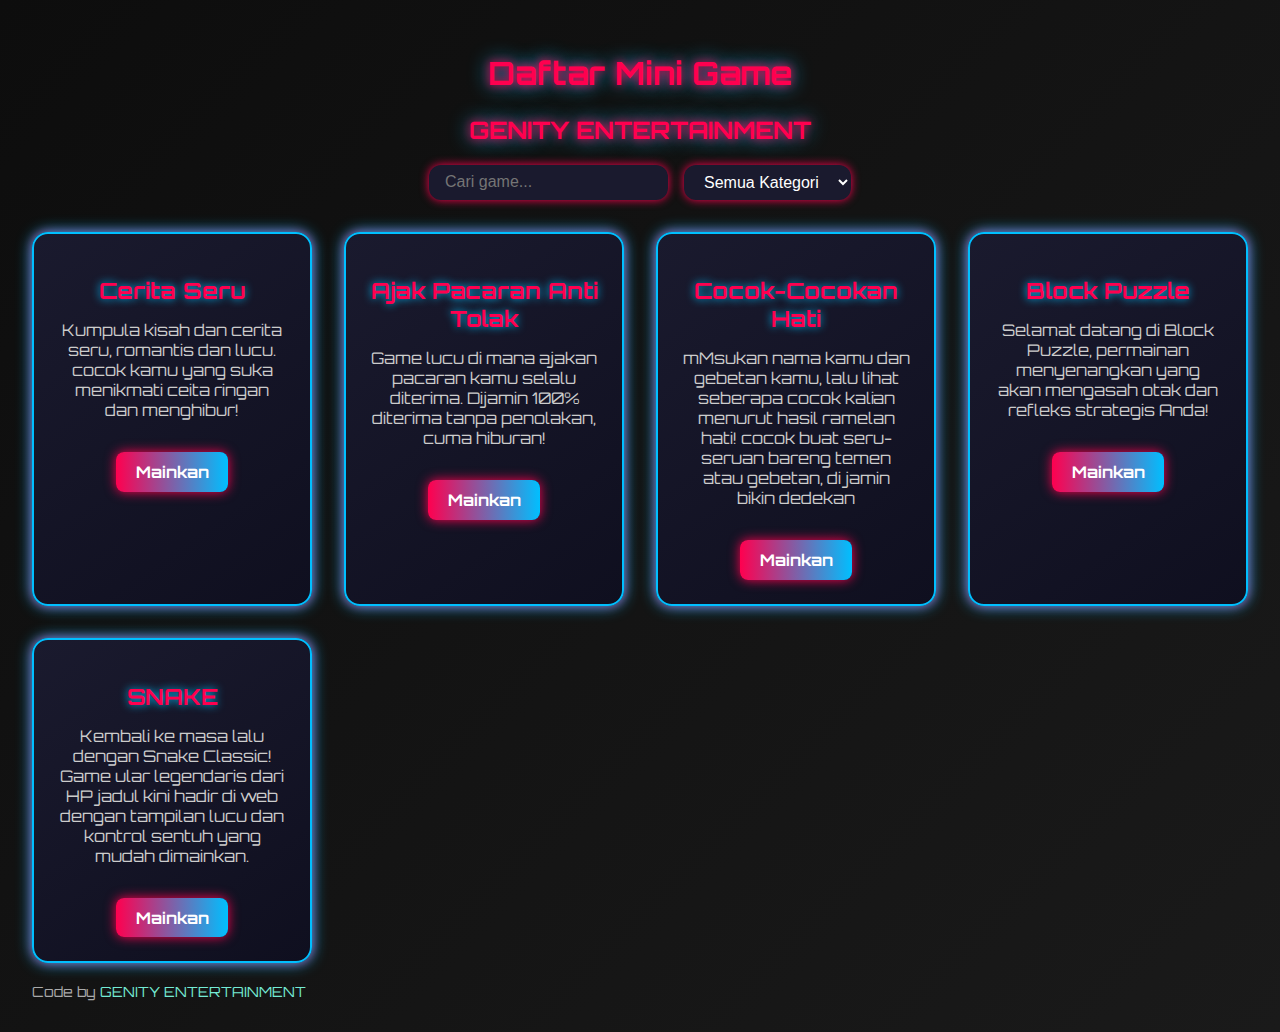
<file: index.html>
<!DOCTYPE html>
<html lang="id">
<head>
  <meta charset="UTF-8" />
  <meta name="viewport" content="width=device-width, initial-scale=1.0"/>
  <title>Daftar Mini Game</title>
  <link rel="stylesheet" href="style.css" />
</head>
<body>

  <h1>Daftar Mini Game</h1>
  <h2>GENITY ENTERTAINMENT</h2>

  <div class="controls">
    <input type="text" id="searchInput" placeholder="Cari game..." />
    <select id="categoryFilter">
      <option value="all">Semua Kategori</option>
      <option value="love">Love</option>
      <option value="interaktif">Interaktif</option>
      <option value="puzzle">Puzzle</option>
      <option value="klasik">Klasik</option>
    </select>
  </div>

  <div class="game-list" id="gameList">
    <!-- Diisi oleh JS -->
  </div>

  <script src="script.js"></script>

  <footer style="margin-top: 20px; font-size: 14px; color: #aaa;">
  Code by <a href="https://www.genityent.biz.id" target="_blank" style="color: #74ebd5; text-decoration: none;">GENITY ENTERTAINMENT</a>
  </footer>
</body>
</html>
</file>
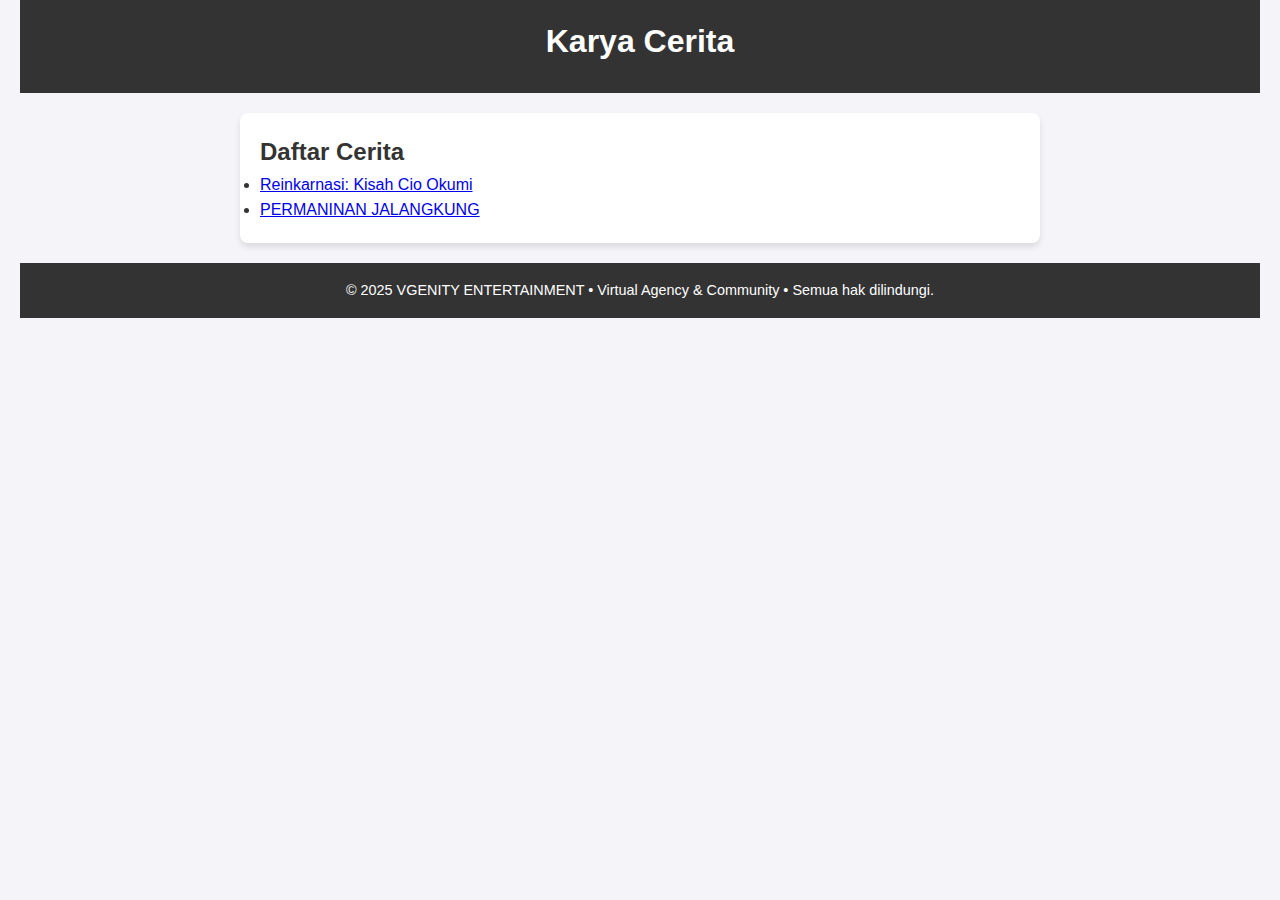
<file: story/index.html>
<!DOCTYPE html>
<html lang="id">
<head>
    <meta charset="UTF-8" />
    <meta name="viewport" content="width=device-width, initial-scale=1.0" />
    <link rel="stylesheet" href="style.css" />
    <title>Karya Cerita</title>
</head>
<body>
    <header>
        <h1>Karya Cerita</h1>
    </header>

    <main>
        <section id="daftar-cerita">
            <h2>Daftar Cerita</h2>
            <ul>
                <li><a href="cerita1.html">Reinkarnasi: Kisah Cio Okumi</a></li>
                <li><a href="cerita2.html">PERMANINAN JALANGKUNG</a></li>
            </ul>
        </section>
    </main>

    <footer>
        <p>&copy; 2025 VGENITY ENTERTAINMENT • Virtual Agency & Community • Semua hak dilindungi.</p>
    </footer>
</body>
</html>
</file>
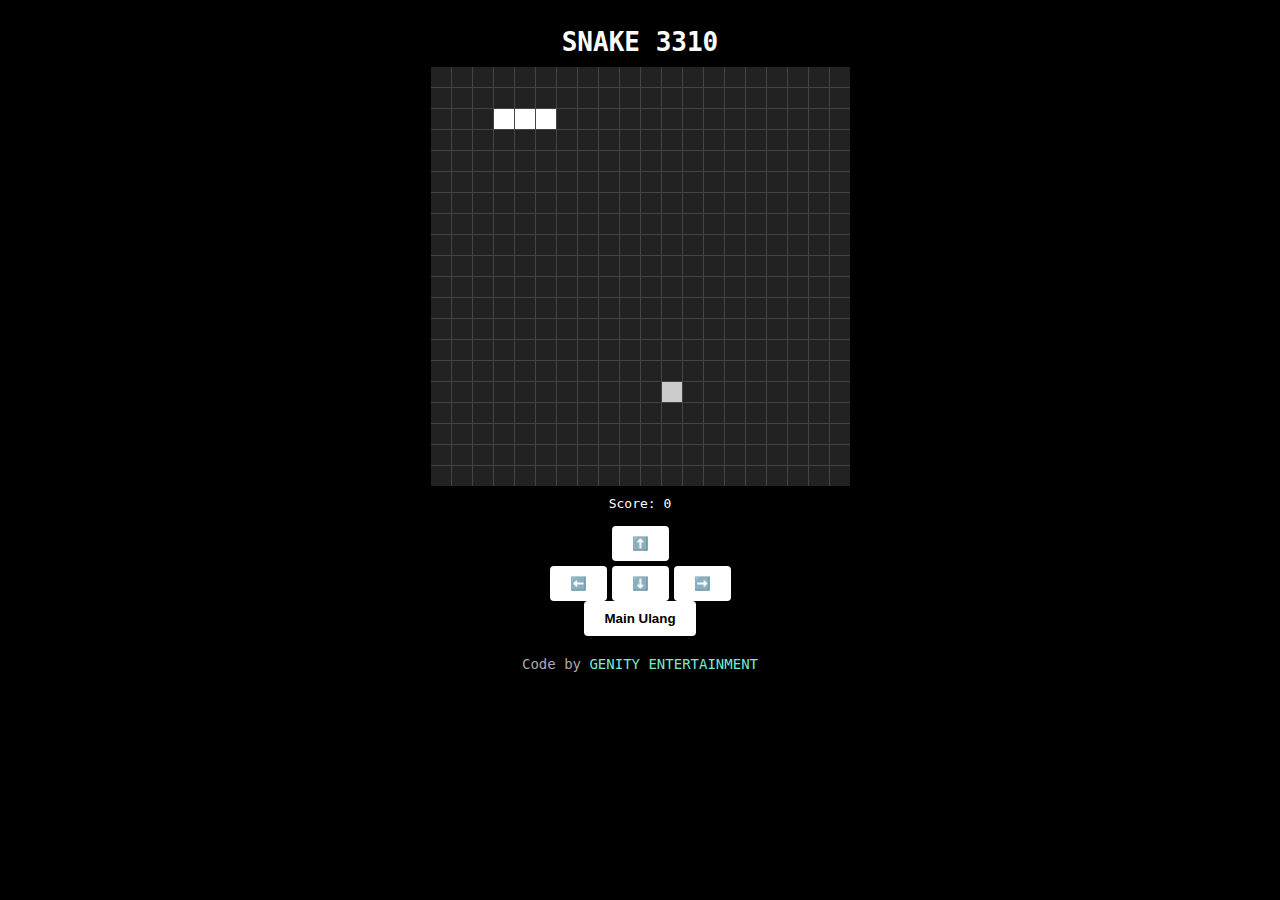
<file: Klasik/snake.html>
<!DOCTYPE html>
<html lang="id">
<head>
  <meta charset="UTF-8" />
  <meta name="viewport" content="width=device-width, initial-scale=1.0"/>
  <title>Snake 3310</title>
  <style>
    body {
      background: black;
      color: white;
      font-family: monospace;
      display: flex;
      flex-direction: column;
      align-items: center;
      padding: 10px;
      margin: 0;
    }

    h1 {
      margin-bottom: 10px;
    }

    #game {
      display: grid;
      grid-template-columns: repeat(20, 20px);
      grid-template-rows: repeat(20, 20px);
      gap: 1px;
      background: #444;
    }

    .cell {
      width: 20px;
      height: 20px;
      background: #222;
    }

    .snake {
      background: white;
    }

    .food {
      background: #ccc;
    }

    #controls {
      margin-top: 15px;
      display: flex;
      flex-direction: column;
      gap: 5px;
    }

    .row {
      display: flex;
      justify-content: center;
      gap: 5px;
    }

    button {
      padding: 10px 20px;
      font-weight: bold;
      background: white;
      color: black;
      border: none;
      cursor: pointer;
      border-radius: 4px;
    }

    #score {
      margin-top: 10px;
    }

    @media (max-width: 600px) {
      #game {
        transform: scale(0.9);
      }

      button {
        padding: 8px;
        font-size: 14px;
      }
    }
  </style>
</head>
<body>
  <h1>SNAKE 3310</h1>
  <div id="game"></div>
  <div id="score">Score: 0</div>

  <!-- Kontrol Arah -->
  <div id="controls">
    <div class="row"><button onclick="setDir('up')">⬆️</button></div>
    <div class="row">
      <button onclick="setDir('left')">⬅️</button>
      <button onclick="setDir('down')">⬇️</button>
      <button onclick="setDir('right')">➡️</button>
    </div>
  </div>

  <button onclick="startGame()">Main Ulang</button>

  <!-- Suara -->
  <audio id="eat-sound" src="https://cdn.pixabay.com/download/audio/2022/03/28/audio_c3be1a349f.mp3?filename=beep-6-96244.mp3"></audio>
  <audio id="crash-sound" src="https://cdn.pixabay.com/download/audio/2023/03/24/audio_87e8be10db.mp3?filename=error-126627.mp3"></audio>

  <script>
    const game = document.getElementById("game");
    const scoreDisplay = document.getElementById("score");
    const eatSound = document.getElementById("eat-sound");
    const crashSound = document.getElementById("crash-sound");

    const width = 20;
    const height = 20;
    const cells = [];
    let snake = [42, 41, 40];
    let direction = 1;
    let food = 0;
    let score = 0;
    let interval;

    function createBoard() {
      game.innerHTML = "";
      cells.length = 0;
      for (let i = 0; i < width * height; i++) {
        const cell = document.createElement("div");
        cell.classList.add("cell");
        game.appendChild(cell);
        cells.push(cell);
      }
    }

    function drawSnake() {
      cells.forEach(c => c.classList.remove("snake"));
      snake.forEach(i => cells[i].classList.add("snake"));
    }

    function moveSnake() {
      const head = snake[0];
      const newHead = head + direction;

      if (
        newHead < 0 || newHead >= width * height ||
        (direction === 1 && head % width === width - 1) ||
        (direction === -1 && head % width === 0) ||
        snake.includes(newHead)
      ) {
        crashSound.play();
        clearInterval(interval);
        alert("Game Over! Skor: " + score);
        return;
      }

      snake.unshift(newHead);
      if (newHead === food) {
        score += 10;
        scoreDisplay.textContent = "Score: " + score;
        eatSound.play();
        spawnFood();
      } else {
        snake.pop();
      }
      drawSnake();
    }

    function spawnFood() {
      do {
        food = Math.floor(Math.random() * width * height);
      } while (snake.includes(food));
      cells.forEach(c => c.classList.remove("food"));
      cells[food].classList.add("food");
    }

    function handleKey(e) {
      if (e.key === "ArrowUp" && direction !== width) direction = -width;
      if (e.key === "ArrowDown" && direction !== -width) direction = width;
      if (e.key === "ArrowLeft" && direction !== 1) direction = -1;
      if (e.key === "ArrowRight" && direction !== -1) direction = 1;
    }

    function setDir(dir) {
      if (dir === "up" && direction !== width) direction = -width;
      if (dir === "down" && direction !== -width) direction = width;
      if (dir === "left" && direction !== 1) direction = -1;
      if (dir === "right" && direction !== -1) direction = 1;
    }

    function startGame() {
      createBoard();
      snake = [42, 41, 40];
      direction = 1;
      score = 0;
      scoreDisplay.textContent = "Score: 0";
      spawnFood();
      drawSnake();
      clearInterval(interval);
      interval = setInterval(moveSnake, 200);
    }

    window.addEventListener("keydown", handleKey);
    startGame();
  </script>

    <footer style="margin-top: 20px; font-size: 14px; color: #aaa;">
  Code by <a href="https://www.genityent.biz.id" target="_blank" style="color: #74ebd5; text-decoration: none;">GENITY ENTERTAINMENT</a>
  </footer>
  
</body>
</html>
</file>
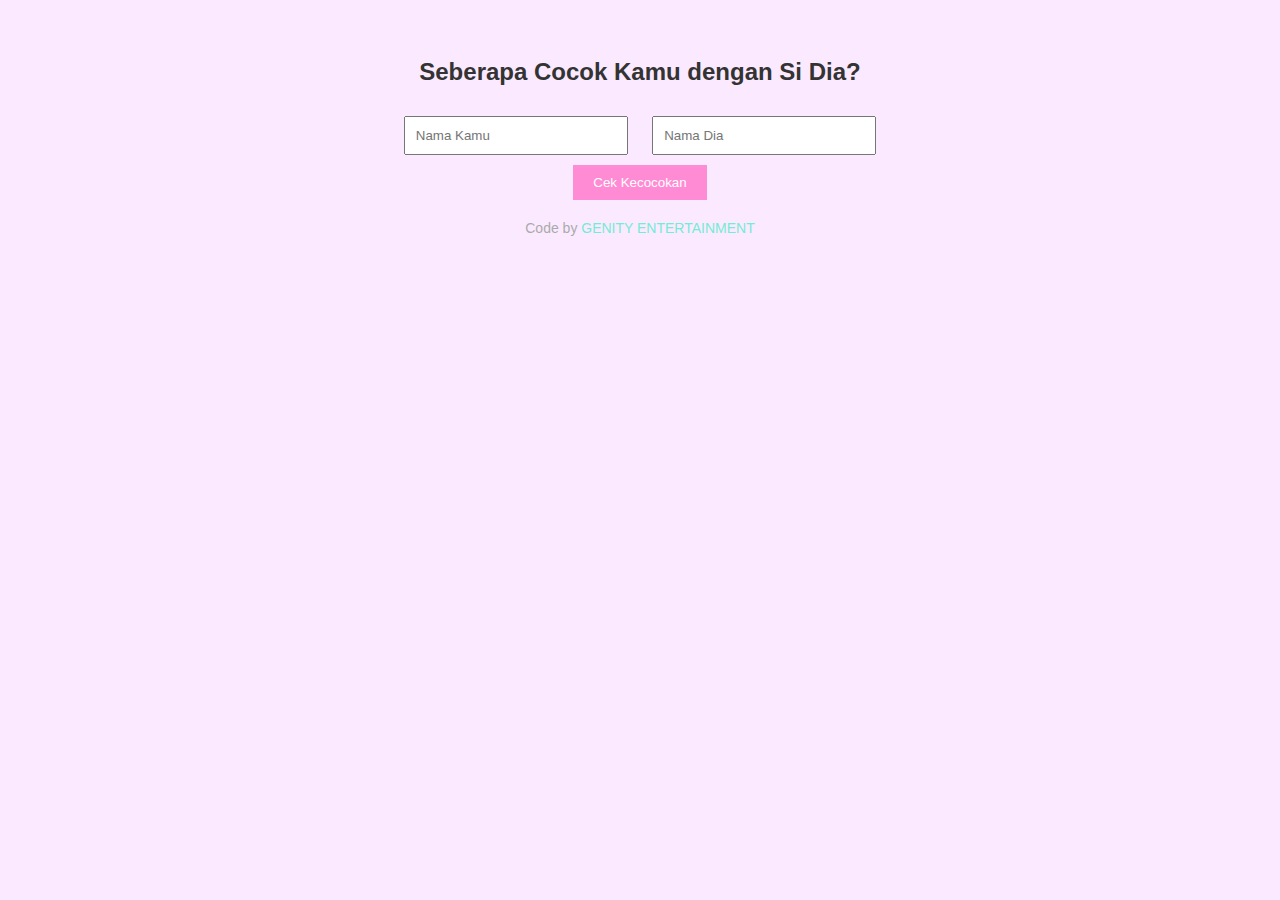
<file: love/cocokan hati.html>
<!DOCTYPE html>
<html lang="id">
<head>
  <meta charset="UTF-8" />
  <title>Kecocokan Pasangan</title>
  <style>
    body {
      font-family: 'Arial', sans-serif;
      text-align: center;
      background-color: #fbeaff;
      color: #333;
      padding: 30px;
      overflow-x: hidden;
    }

    input {
      padding: 10px;
      margin: 10px;
      width: 200px;
    }

    button {
      padding: 10px 20px;
      background-color: #ff8bd4;
      border: none;
      color: white;
      cursor: pointer;
    }

    .result {
      margin-top: 20px;
      font-size: 1.4em;
      font-weight: bold;
    }

    .romantis {
      color: #ff4da6;
    }

    .kecewa {
      color: #888;
    }

    .icon {
      position: fixed;
      font-size: 2em;
      animation: jatuh 2s linear forwards;
      pointer-events: none;
    }

    @keyframes jatuh {
      from {
        transform: translateY(-50px) rotate(0deg);
        opacity: 1;
      }
      to {
        transform: translateY(100vh) rotate(360deg);
        opacity: 0;
      }
    }

    /* Loading Heart */
    .loading {
      margin-top: 20px;
    }

    .heart-loader {
      width: 50px;
      height: 50px;
      margin: auto;
      position: relative;
      transform: rotate(-45deg);
      animation: pulse 1s infinite;
    }

    .heart-loader::before,
    .heart-loader::after {
      content: "";
      width: 50px;
      height: 50px;
      background: #ff4da6;
      border-radius: 50%;
      position: absolute;
    }

    .heart-loader::before {
      top: -25px;
      left: 0;
    }

    .heart-loader::after {
      left: 25px;
      top: 0;
    }

    @keyframes pulse {
      0%, 100% {
        transform: scale(1) rotate(-45deg);
      }
      50% {
        transform: scale(1.2) rotate(-45deg);
      }
    }

    #loadingContainer {
      display: none;
    }
  </style>
</head>
<body>

  <h2>Seberapa Cocok Kamu dengan Si Dia?</h2>
  <input type="text" id="nama1" placeholder="Nama Kamu">
  <input type="text" id="nama2" placeholder="Nama Dia">
  <br />
  <button id="cekBtn" onclick="cekCocok()">Cek Kecocokan</button>

  <div id="loadingContainer" class="loading">
    <div class="heart-loader"></div>
    <p>Menilai cinta kalian...</p>
  </div>

  <div class="result" id="hasil"></div>

  <!-- Suara -->
  <audio id="sukses" src="https://www.soundjay.com/human/applause-01.mp3"></audio>
  <audio id="gagal" src="https://www.soundjay.com/human/sigh-01.mp3"></audio>
  <audio id="musikLatar" src="https://www.soundhelix.com/examples/mp3/SoundHelix-Song-1.mp3"></audio>

  <script>
    function cekCocok() {
      const nama1 = document.getElementById("nama1").value.trim();
      const nama2 = document.getElementById("nama2").value.trim();
      const hasil = document.getElementById("hasil");
      const audioSukses = document.getElementById("sukses");
      const audioGagal = document.getElementById("gagal");
      const musikLatar = document.getElementById("musikLatar");
      const loading = document.getElementById("loadingContainer");
      const button = document.getElementById("cekBtn");

      if (!nama1 || !nama2) {
        hasil.innerHTML = "Masukkan kedua nama!";
        hasil.className = "result";
        return;
      }

      // Tampilkan loading dan mulai musik latar
      hasil.innerHTML = "";
      loading.style.display = "block";
      button.disabled = true;
      musikLatar.currentTime = 0;
      musikLatar.play();

      // Simulasi loading selama 5 detik
      setTimeout(() => {
        loading.style.display = "none";
        button.disabled = false;
        musikLatar.pause();

        const skor = Math.floor(Math.random() * 101);

        if (skor > 50) {
          hasil.className = "result romantis";
          hasil.innerHTML = `Cocok Banget! ❤️ Kecocokan: ${skor}%`;
          audioGagal.pause();
          audioGagal.currentTime = 0;
          audioSukses.play();
          efekCinta("💖");
        } else {
          hasil.className = "result kecewa";
          hasil.innerHTML = `Tidak Cocok 😢 Kecocokan: ${skor}%`;
          audioSukses.pause();
          audioSukses.currentTime = 0;
          audioGagal.play();
          efekCinta("💔");
        }

      }, 5000); // waktu loading: 5 detik
    }

    function efekCinta(ikon) {
      for (let i = 0; i < 20; i++) {
        const span = document.createElement("span");
        span.className = "icon";
        span.textContent = ikon;
        span.style.left = Math.random() * 100 + "vw";
        span.style.animationDuration = (1 + Math.random() * 1.5) + "s";
        document.body.appendChild(span);
        setTimeout(() => {
          span.remove();
        }, 2000);
      }
    }
  </script>

<footer style="margin-top: 20px; font-size: 14px; color: #aaa;">
  Code by <a href="https://www.genityent.biz.id" target="_blank" style="color: #74ebd5; text-decoration: none;">GENITY ENTERTAINMENT</a>
  </footer>

</body>
</html>
</file>
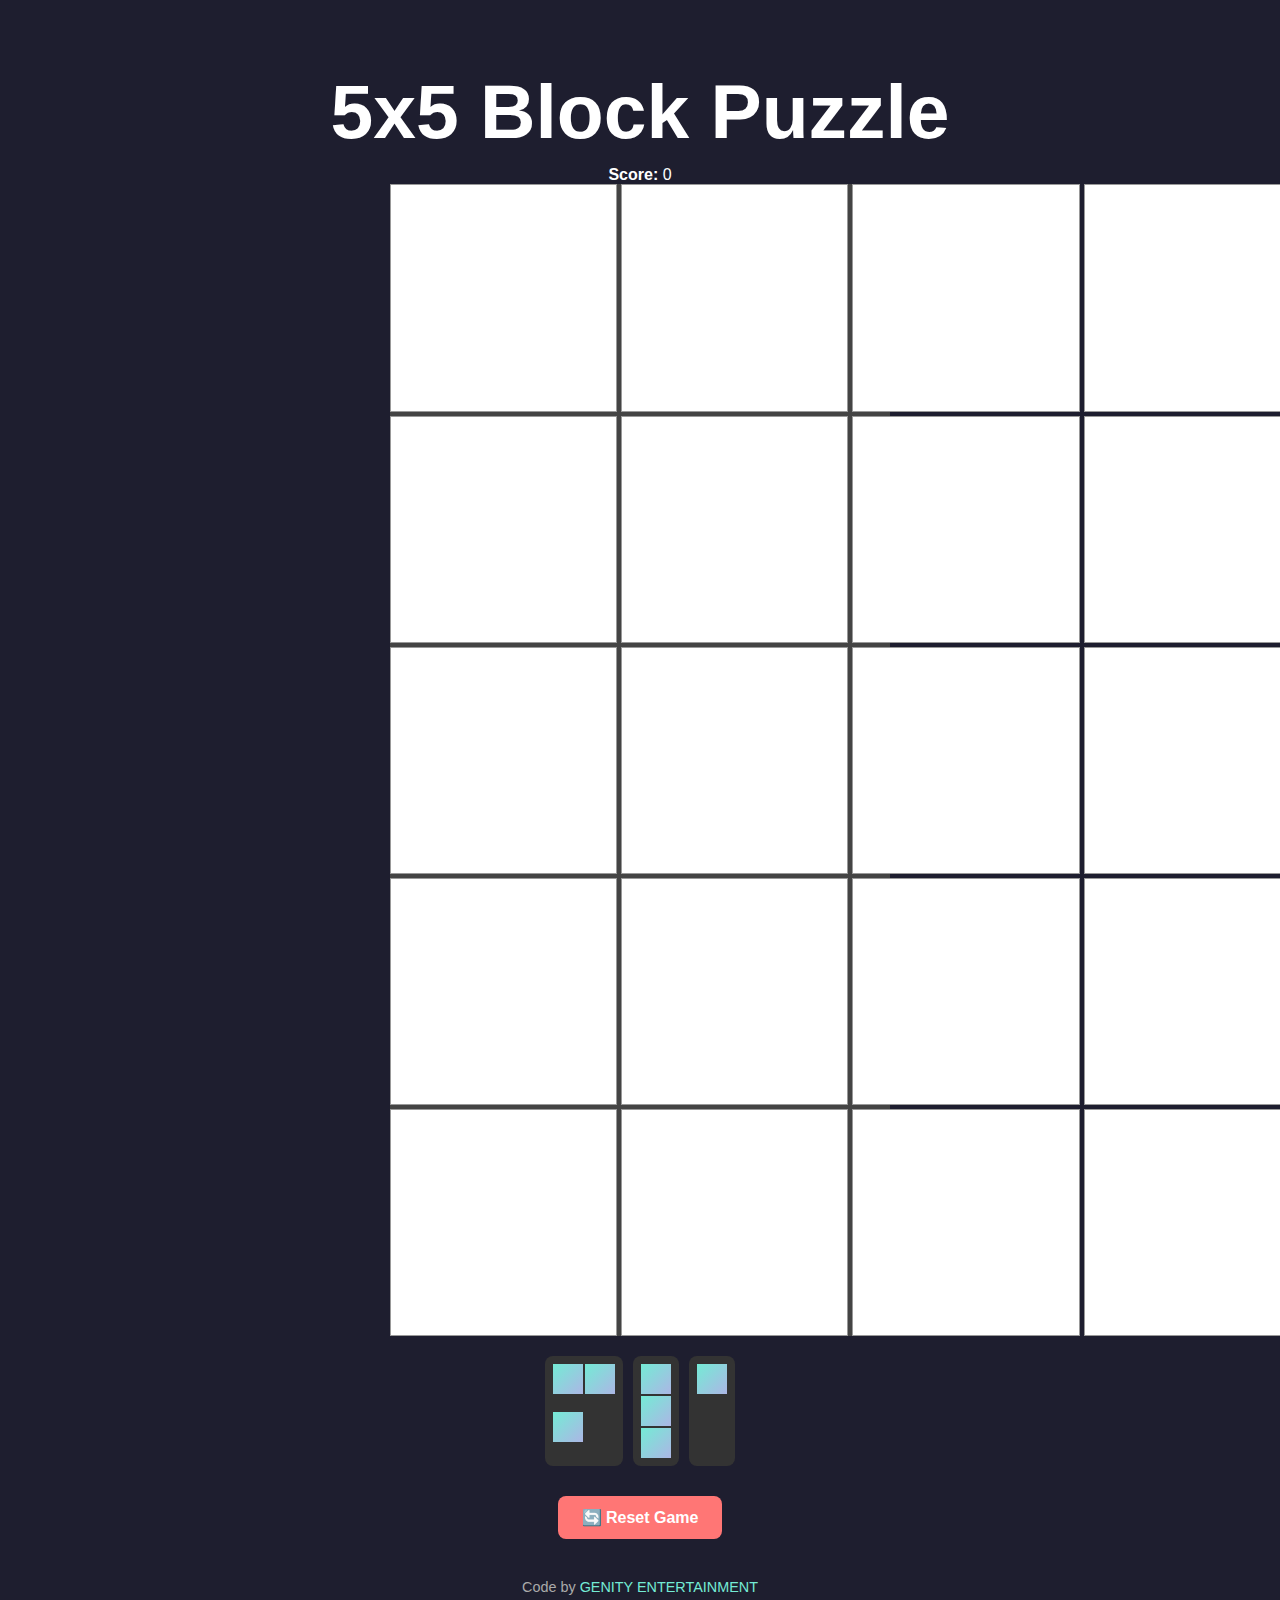
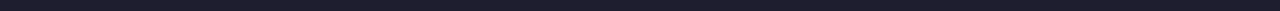
<file: puzzle/Block Puzzle.html>
<!DOCTYPE html>
<html lang="id">
<head>
  <meta charset="UTF-8" />
  <meta name="viewport" content="width=device-width, initial-scale=1.0"/>
  <title>5x5 Block Puzzle</title>
  <style>
    * {
      box-sizing: border-box;
    }

    body {
      background: #1e1e2f;
      color: white;
      font-family: sans-serif;
      text-align: center;
      margin: 0;
      padding: 1rem;
    }

    h1 {
      font-size: 6vw;
      margin-bottom: 10px;
    }

    .board {
      display: grid;
      grid-template-columns: repeat(5, 1fr);
      gap: 4px;
      width: 90vw;
      max-width: 500px;
      height: 90vw;
      margin: 0 auto 20px auto;
      background: #444;
    }

    .cell {
      background: white;
      border: 1px solid #999;
      aspect-ratio: 1 / 1;
    }

    .filled {
      background: linear-gradient(145deg, #00bcd4, #ff69b4);
    }

    .pieces {
      display: flex;
      flex-wrap: wrap;
      justify-content: center;
      gap: 10px;
      margin-bottom: 20px;
    }

    .piece {
      display: grid;
      gap: 2px;
      background: #333;
      padding: 8px;
      border-radius: 8px;
      cursor: pointer;
    }

    .piece-cell {
      width: 6vw;
      height: 6vw;
      max-width: 30px;
      max-height: 30px;
      background: linear-gradient(135deg, #74ebd5, #ACB6E5);
    }

    .piece.selected {
      outline: 3px solid #00bcd4;
    }

    #reset-btn {
      margin: 10px auto;
      padding: 12px 24px;
      background: #ff7675;
      color: white;
      border: none;
      border-radius: 8px;
      font-weight: bold;
      font-size: 1rem;
      cursor: pointer;
    }

    footer {
      margin-top: 30px;
      font-size: 0.9rem;
      color: #aaa;
    }

    footer a {
      color: #74ebd5;
      text-decoration: none;
    }
  </style>
</head>
<body>

  <h1>5x5 Block Puzzle</h1>
  <div><strong>Score:</strong> <span id="score">0</span></div>
  <div class="board" id="board"></div>
  <div class="pieces" id="pieces"></div>
  <button id="reset-btn">🔄 Reset Game</button>

  <audio id="place-sound" src="https://cdn.pixabay.com/download/audio/2022/03/15/audio_849f07084e.mp3?filename=click-124467.mp3"></audio>
  <audio id="clear-sound" src="https://cdn.pixabay.com/download/audio/2022/03/15/audio_2e1d3eebcd.mp3?filename=success-1-6297.mp3"></audio>

  <script>
    const boardSize = 5;
    const board = document.getElementById("board");
    const piecesContainer = document.getElementById("pieces");
    const scoreDisplay = document.getElementById("score");
    const placeSound = document.getElementById("place-sound");
    const clearSound = document.getElementById("clear-sound");
    const resetBtn = document.getElementById("reset-btn");

    let score = 0;
    let selectedShape = null;

    const allPieces = [
      [[1, 1, 1]],
      [[1], [1], [1]],
      [[1, 1], [1, 0]],
      [[1, 1], [0, 1]],
      [[1, 1], [1, 1]],
      [[1]],
    ];

    function createBoard() {
      board.innerHTML = "";
      for (let i = 0; i < boardSize * boardSize; i++) {
        const cell = document.createElement("div");
        cell.classList.add("cell");
        cell.dataset.index = i;

        cell.addEventListener("click", () => {
          if (selectedShape) {
            const x = i % boardSize;
            const y = Math.floor(i / boardSize);
            if (placePiece(selectedShape, x, y)) {
              selectedShape = null;
              document.querySelectorAll(".piece").forEach(p => p.classList.remove("selected"));
              currentPieces = getRandomPieces();
              renderPieces();
              if (!canPlaceAnyPiece()) {
                setTimeout(() => alert("Game Over! Skor kamu: " + score), 100);
              }
            }
          }
        });

        board.appendChild(cell);
      }
    }

    function getRandomPieces() {
      let result = [];
      for (let i = 0; i < 3; i++) {
        const idx = Math.floor(Math.random() * allPieces.length);
        result.push(allPieces[idx]);
      }
      return result;
    }

    function renderPieces() {
      piecesContainer.innerHTML = "";
      currentPieces.forEach((shape) => {
        const piece = document.createElement("div");
        piece.classList.add("piece");
        piece.dataset.shape = JSON.stringify(shape);
        piece.style.gridTemplateColumns = `repeat(${shape[0].length}, auto)`;

        shape.forEach(row => {
          row.forEach(cell => {
            const block = document.createElement("div");
            block.classList.add("piece-cell");
            if (!cell) block.style.visibility = "hidden";
            piece.appendChild(block);
          });
        });

        piece.addEventListener("click", () => {
          selectedShape = shape;
          document.querySelectorAll(".piece").forEach(p => p.classList.remove("selected"));
          piece.classList.add("selected");
        });

        piecesContainer.appendChild(piece);
      });
    }

    function placePiece(shape, x, y) {
      const cells = document.querySelectorAll(".cell");

      for (let row = 0; row < shape.length; row++) {
        for (let col = 0; col < shape[row].length; col++) {
          if (shape[row][col]) {
            const boardX = x + col;
            const boardY = y + row;
            if (
              boardX >= boardSize || boardY >= boardSize ||
              boardX < 0 || boardY < 0 ||
              cells[boardY * boardSize + boardX].classList.contains("filled")
            ) {
              return false;
            }
          }
        }
      }

      for (let row = 0; row < shape.length; row++) {
        for (let col = 0; col < shape[row].length; col++) {
          if (shape[row][col]) {
            const idx = (y + row) * boardSize + (x + col);
            cells[idx].classList.add("filled");
          }
        }
      }

      placeSound.play();
      checkLines();
      return true;
    }

    function checkLines() {
      const cells = document.querySelectorAll(".cell");

      for (let row = 0; row < boardSize; row++) {
        let full = true;
        for (let col = 0; col < boardSize; col++) {
          const idx = row * boardSize + col;
          if (!cells[idx].classList.contains("filled")) {
            full = false;
            break;
          }
        }
        if (full) {
          for (let col = 0; col < boardSize; col++) {
            const idx = row * boardSize + col;
            cells[idx].classList.remove("filled");
          }
          score += 10;
          scoreDisplay.textContent = score;
          clearSound.play();
        }
      }

      for (let col = 0; col < boardSize; col++) {
        let full = true;
        for (let row = 0; row < boardSize; row++) {
          const idx = row * boardSize + col;
          if (!cells[idx].classList.contains("filled")) {
            full = false;
            break;
          }
        }
        if (full) {
          for (let row = 0; row < boardSize; row++) {
            const idx = row * boardSize + col;
            cells[idx].classList.remove("filled");
          }
          score += 10;
          scoreDisplay.textContent = score;
          clearSound.play();
        }
      }
    }

    function canPlaceAnyPiece() {
      const cells = document.querySelectorAll(".cell");
      for (const shape of currentPieces) {
        for (let y = 0; y < boardSize; y++) {
          for (let x = 0; x < boardSize; x++) {
            let canPlace = true;
            for (let row = 0; row < shape.length; row++) {
              for (let col = 0; col < shape[row].length; col++) {
                if (shape[row][col]) {
                  const boardX = x + col;
                  const boardY = y + row;
                  if (
                    boardX >= boardSize || boardY >= boardSize || boardX < 0 || boardY < 0 ||
                    cells[boardY * boardSize + boardX].classList.contains("filled")
                  ) {
                    canPlace = false;
                  }
                }
              }
            }
            if (canPlace) return true;
          }
        }
      }
      return false;
    }

    resetBtn.addEventListener("click", () => {
      document.querySelectorAll(".cell").forEach(cell => cell.classList.remove("filled"));
      score = 0;
      scoreDisplay.textContent = score;
      currentPieces = getRandomPieces();
      renderPieces();
    });

    // Mulai permainan
    createBoard();
    let currentPieces = getRandomPieces();
    renderPieces();
  </script>

  <footer>
    Code by <a href="https://www.genityent.biz.id" target="_blank">GENITY ENTERTAINMENT</a>
  </footer>
</body>
</html>
</file>
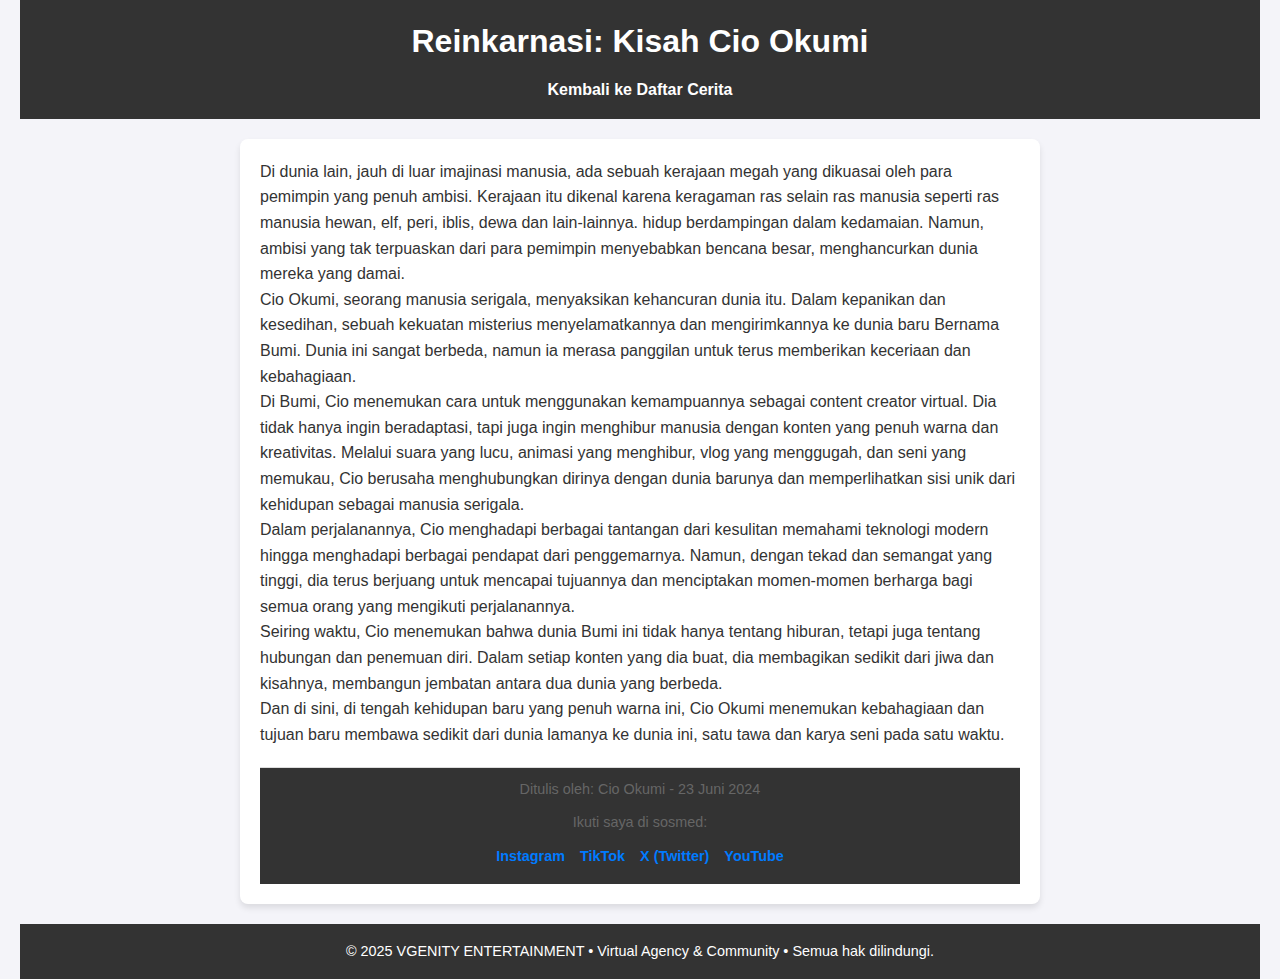
<file: story/cerita1.html>
<!DOCTYPE html>
<html lang="id">
<head>
    <meta charset="UTF-8" />
    <meta name="viewport" content="width=device-width, initial-scale=1.0" />
    <link rel="stylesheet" href="style.css" />
    <link rel="stylesheet" href="cerita.css" />
    <title>Reinkarnasi: Kisah Cio Okumi</title>
</head>
<body>
    <header>
        <h1>Reinkarnasi: Kisah Cio Okumi</h1>
        <nav>
            <a href="index.html">Kembali ke Daftar Cerita</a>
        </nav>
    </header>

    <main>
        <section id="cerita">
            <article>
                <!-- Konten cerita utama -->
                <p>Di dunia lain, jauh di luar imajinasi manusia, ada sebuah kerajaan megah yang dikuasai oleh para pemimpin yang penuh ambisi. Kerajaan itu dikenal karena keragaman ras selain ras manusia seperti ras manusia hewan, elf, peri, iblis, dewa dan lain-lainnya. hidup berdampingan dalam kedamaian. Namun, ambisi yang tak terpuaskan dari para pemimpin menyebabkan bencana besar, menghancurkan dunia mereka yang damai.</p>
                <p>Cio Okumi, seorang manusia serigala, menyaksikan kehancuran dunia itu. Dalam kepanikan dan kesedihan, sebuah kekuatan misterius menyelamatkannya dan mengirimkannya ke dunia baru Bernama Bumi. Dunia ini sangat berbeda, namun ia merasa panggilan untuk terus memberikan keceriaan dan kebahagiaan.</p>
                <p>Di Bumi, Cio menemukan cara untuk menggunakan kemampuannya sebagai content creator virtual. Dia tidak hanya ingin beradaptasi, tapi juga ingin menghibur manusia dengan konten yang penuh warna dan kreativitas. Melalui suara yang lucu, animasi yang menghibur, vlog yang menggugah, dan seni yang memukau, Cio berusaha menghubungkan dirinya dengan dunia barunya dan memperlihatkan sisi unik dari kehidupan sebagai manusia serigala.</p>
                <p>Dalam perjalanannya, Cio menghadapi berbagai tantangan dari kesulitan memahami teknologi modern hingga menghadapi berbagai pendapat dari penggemarnya. Namun, dengan tekad dan semangat yang tinggi, dia terus berjuang untuk mencapai tujuannya dan menciptakan momen-momen berharga bagi semua orang yang mengikuti perjalanannya.</p>
                <p>Seiring waktu, Cio menemukan bahwa dunia Bumi ini tidak hanya tentang hiburan, tetapi juga tentang hubungan dan penemuan diri. Dalam setiap konten yang dia buat, dia membagikan sedikit dari jiwa dan kisahnya, membangun jembatan antara dua dunia yang berbeda.</p>
                <p>Dan di sini, di tengah kehidupan baru yang penuh warna ini, Cio Okumi menemukan kebahagiaan dan tujuan baru membawa sedikit dari dunia lamanya ke dunia ini, satu tawa dan karya seni pada satu waktu.</p>

                <!-- Bagian bawah: Tanggal pembuatan dan akun sosial media -->
                <footer class="story-footer">
                    <p>Ditulis oleh: Cio Okumi - 23 Juni 2024</p>
                    <p>Ikuti saya di sosmed:</p>
                    <ul class="social-links">
                        <li><a href="https://www.instagram.com/chil_wolf">Instagram</a></li>
                        <li><a href="https://www.tiktok.com/@chil_wolf">TikTok</a></li>
                        <li><a href="https://x.com/chil_wolf">X (Twitter)</a></li>
                        <li><a href="https://www.youtube.com/@chil_wolf">YouTube</a></li>
                    </ul>
                </footer>
            </article>
        </section>
    </main>

    <footer>
        <p>&copy; 2025 VGENITY ENTERTAINMENT • Virtual Agency & Community • Semua hak dilindungi.</p>
    </footer>
</body>
</html>
</file>
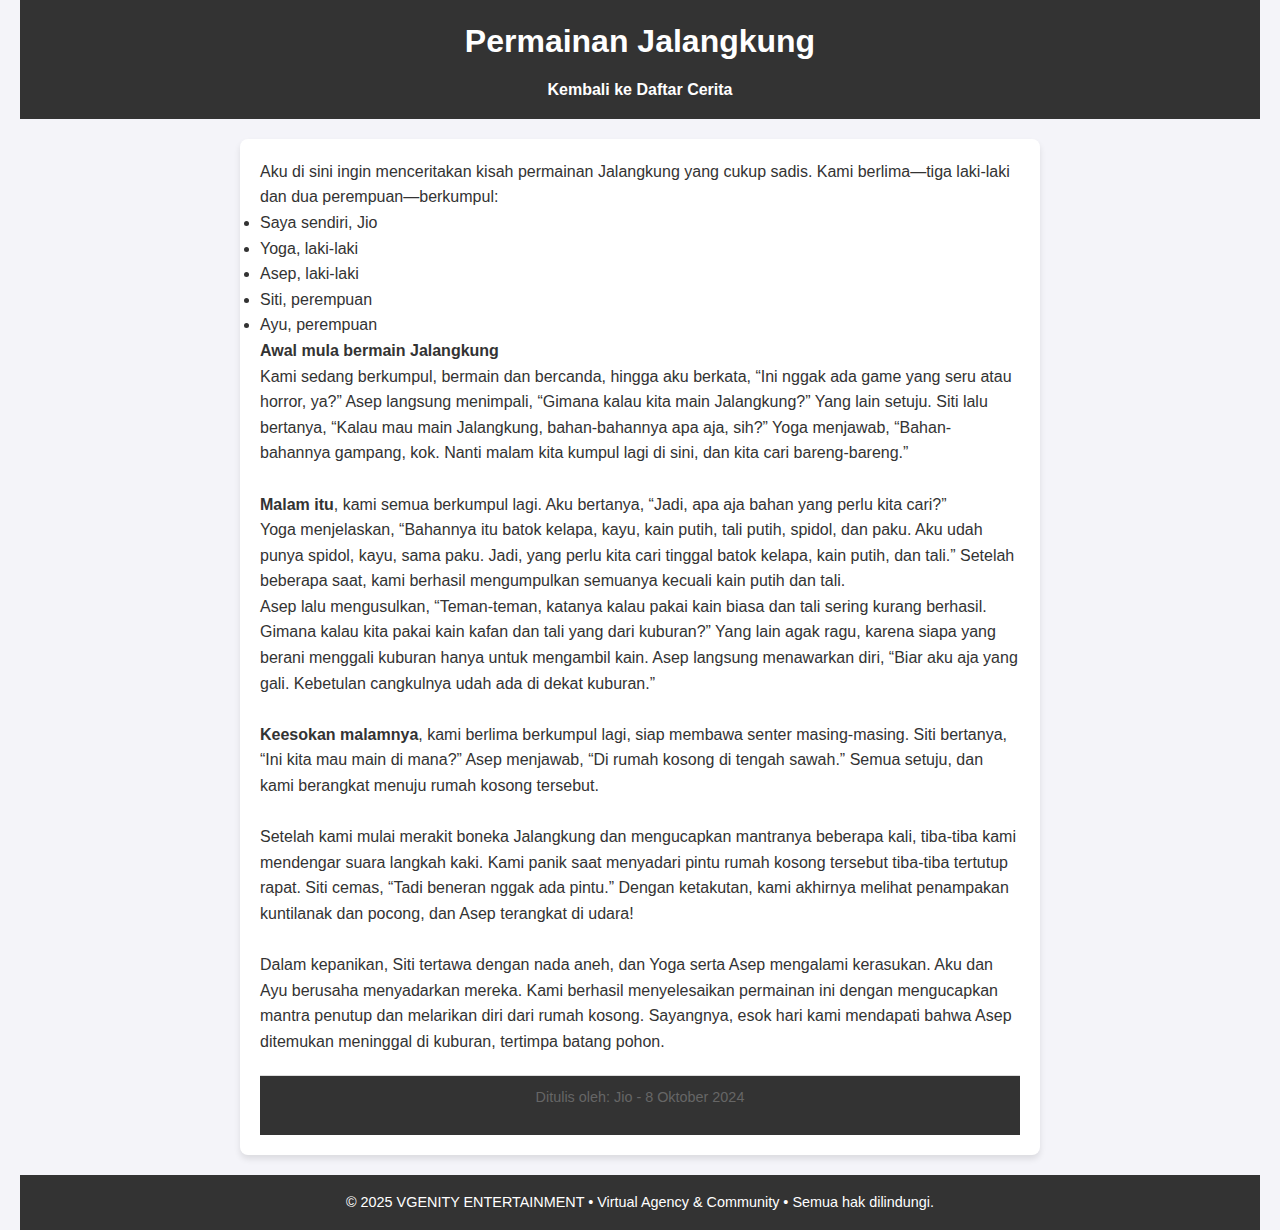
<file: story/cerita2.html>
<!DOCTYPE html>
<html lang="id">
<head>
    <meta charset="UTF-8" />
    <meta name="viewport" content="width=device-width, initial-scale=1.0" />
    <link rel="stylesheet" href="style.css" />
    <link rel="stylesheet" href="cerita.css" />
    <title>Permainan Jalangkung</title>
</head>
<body>
    <header>
        <h1>Permainan Jalangkung</h1>
        <nav>
            <a href="index.html">Kembali ke Daftar Cerita</a>
        </nav>
    </header>

    <main>
        <section id="cerita">
            <article>
                <!-- Konten cerita utama -->
                <p>Aku di sini ingin menceritakan kisah permainan Jalangkung yang cukup sadis. Kami berlima—tiga laki-laki dan dua perempuan—berkumpul:</p>
                <ul>
                    <li>Saya sendiri, Jio</li>
                    <li>Yoga, laki-laki</li>
                    <li>Asep, laki-laki</li>
                    <li>Siti, perempuan</li>
                    <li>Ayu, perempuan</li>
                </ul>
                
                <p><strong>Awal mula bermain Jalangkung</strong></p>
                <p>Kami sedang berkumpul, bermain dan bercanda, hingga aku berkata, “Ini nggak ada game yang seru atau horror, ya?” Asep langsung menimpali, “Gimana kalau kita main Jalangkung?” Yang lain setuju. Siti lalu bertanya, “Kalau mau main Jalangkung, bahan-bahannya apa aja, sih?” Yoga menjawab, “Bahan-bahannya gampang, kok. Nanti malam kita kumpul lagi di sini, dan kita cari bareng-bareng.”</p>
                
                <br>
                
                <p><strong>Malam itu</strong>, kami semua berkumpul lagi. Aku bertanya, “Jadi, apa aja bahan yang perlu kita cari?”</p>
                <p>Yoga menjelaskan, “Bahannya itu batok kelapa, kayu, kain putih, tali putih, spidol, dan paku. Aku udah punya spidol, kayu, sama paku. Jadi, yang perlu kita cari tinggal batok kelapa, kain putih, dan tali.” Setelah beberapa saat, kami berhasil mengumpulkan semuanya kecuali kain putih dan tali.</p>
                
                <p>Asep lalu mengusulkan, “Teman-teman, katanya kalau pakai kain biasa dan tali sering kurang berhasil. Gimana kalau kita pakai kain kafan dan tali yang dari kuburan?” Yang lain agak ragu, karena siapa yang berani menggali kuburan hanya untuk mengambil kain. Asep langsung menawarkan diri, “Biar aku aja yang gali. Kebetulan cangkulnya udah ada di dekat kuburan.”</p>
                
                <br>
                
                <p><strong>Keesokan malamnya</strong>, kami berlima berkumpul lagi, siap membawa senter masing-masing. Siti bertanya, “Ini kita mau main di mana?” Asep menjawab, “Di rumah kosong di tengah sawah.” Semua setuju, dan kami berangkat menuju rumah kosong tersebut.</p>

                <br>
                
                <p>Setelah kami mulai merakit boneka Jalangkung dan mengucapkan mantranya beberapa kali, tiba-tiba kami mendengar suara langkah kaki. Kami panik saat menyadari pintu rumah kosong tersebut tiba-tiba tertutup rapat. Siti cemas, “Tadi beneran nggak ada pintu.” Dengan ketakutan, kami akhirnya melihat penampakan kuntilanak dan pocong, dan Asep terangkat di udara!</p>

                <br>
                
                <p>Dalam kepanikan, Siti tertawa dengan nada aneh, dan Yoga serta Asep mengalami kerasukan. Aku dan Ayu berusaha menyadarkan mereka. Kami berhasil menyelesaikan permainan ini dengan mengucapkan mantra penutup dan melarikan diri dari rumah kosong. Sayangnya, esok hari kami mendapati bahwa Asep ditemukan meninggal di kuburan, tertimpa batang pohon.</p>

                <footer class="story-footer">
                    <p>Ditulis oleh: Jio - 8 Oktober 2024</p>
                    </ul>
                </footer>
            </article>
        </section>
    </main>

    <footer>
        <p>&copy; 2025 VGENITY ENTERTAINMENT • Virtual Agency & Community • Semua hak dilindungi.</p>
    </footer>
</body>
</html>
</file>
<file: style.css>
@import url('https://fonts.googleapis.com/css2?family=Orbitron:wght@600&display=swap');

body {
  font-family: 'Orbitron', sans-serif;
  margin: 0;
  padding: 2rem;
  background: linear-gradient(135deg, #0d0d0d, #1a1a1a);
  color: #ffffff;
}

h1, h2 {
  text-align: center;
  color: #ff004f;
  text-shadow: 0 0 10px #ff004f, 0 0 20px #00bfff;
}

.controls {
  display: flex;
  justify-content: center;
  gap: 1rem;
  margin-bottom: 2rem;
  flex-wrap: wrap;
}

.controls input,
.controls select {
  padding: 0.5rem 1rem;
  font-size: 1rem;
  border-radius: 12px;
  border: none;
  background-color: #1a1a2e;
  color: #fff;
  box-shadow: 0 0 10px #ff004f;
  transition: 0.3s;
}

.controls input:focus,
.controls select:focus {
  outline: none;
  box-shadow: 0 0 15px #00bfff, 0 0 25px #ff004f;
}

.game-list {
  display: grid;
  grid-template-columns: repeat(auto-fit, minmax(250px, 1fr));
  gap: 2rem;
}

.game-card {
  background: linear-gradient(145deg, #1a1a2e, #0f0f1f);
  border: 2px solid #00bfff;
  border-radius: 16px;
  padding: 1.5rem;
  box-shadow: 0 0 15px #00bfff, 0 0 10px #ff004f;
  transition: transform 0.3s, box-shadow 0.3s;
  text-align: center;
}

.game-card:hover {
  transform: scale(1.05);
  box-shadow: 0 0 30px #ff004f, 0 0 20px #00bfff;
}

.game-card h2 {
  font-size: 1.4rem;
  margin-bottom: 0.5rem;
  color: #ff004f;
  text-shadow: 0 0 8px #00bfff;
}

.game-card p {
  font-size: 1rem;
  color: #cccccc;
}

.game-card a {
  display: inline-block;
  margin-top: 1rem;
  padding: 0.6rem 1.2rem;
  background: linear-gradient(90deg, #ff004f, #00bfff);
  color: #fff;
  text-decoration: none;
  font-weight: bold;
  border-radius: 8px;
  box-shadow: 0 0 12px #ff004f;
  transition: 0.3s;
}

.game-card a:hover {
  background: linear-gradient(90deg, #00bfff, #ff004f);
  box-shadow: 0 0 20px #ff004f, 0 0 10px #00bfff;
}
</file>
<file: story/cerita.css>
/* Gaya untuk footer khusus cerita */
footer.story-footer {
    margin-top: 20px;
    padding-top: 10px;
    border-top: 1px solid #ddd;
    color: #666;
    text-align: center;
}

footer.story-footer p {
    font-size: 0.9rem;
    margin-bottom: 10px;
}

footer.story-footer .social-links {
    list-style-type: none;
    padding: 0;
    display: flex;
    justify-content: center;
    gap: 15px;
}

footer.story-footer .social-links li {
    display: inline;
}

footer.story-footer .social-links li a {
    color: #007bff;
    text-decoration: none;
    font-weight: bold;
}

footer.story-footer .social-links li a:hover {
    text-decoration: underline;
    color: #333;
}
</file>
<file: story/style.css>
/* Reset default browser styles */
* {
    margin: 0;
    padding: 0;
    box-sizing: border-box;
}

body {
    font-family: 'Poppins', sans-serif;
    background-color: #f4f4f9;
    color: #333;
    line-height: 1.6;
    padding: 0 20px;
}

header {
    background-color: #333;
    color: #fff;
    padding: 1rem 0;
    text-align: center;
    margin-bottom: 20px;
}

header h1 {
    font-size: 2rem;
    margin-bottom: 10px;
}

header nav a {
    color: #fff;
    text-decoration: none;
    font-weight: bold;
    margin-top: 10px;
}

header nav a:hover {
    color: #aaa;
}

main {
    max-width: 800px;
    margin: 0 auto;
    background: #fff;
    padding: 20px;
    border-radius: 8px;
    box-shadow: 0 4px 6px rgba(0, 0, 0, 0.1);
}

footer {
    text-align: center;
    padding: 1rem;
    background-color: #333;
    color: #fff;
    margin-top: 20px;
    font-size: 0.9rem;
}

footer p {
    margin: 0;
}
</file>
